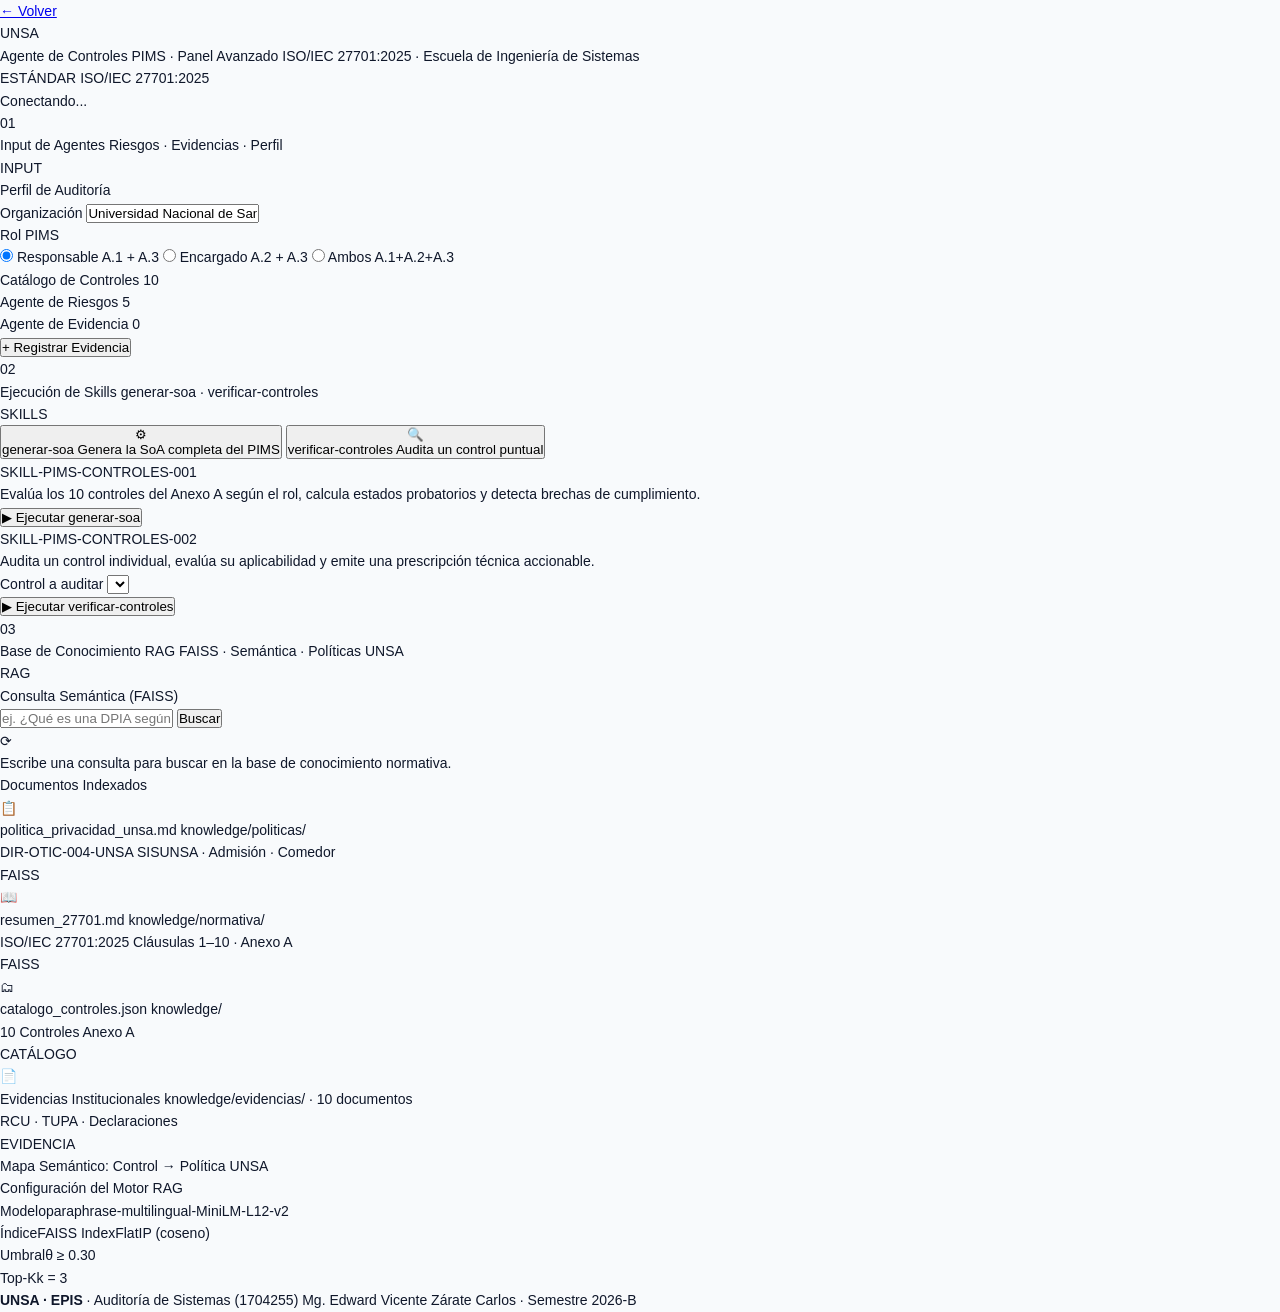
<file: tif-pims-controles/static/panel.html>
<!DOCTYPE html>
<html lang="es">
<head>
  <meta charset="UTF-8">
  <meta name="viewport" content="width=device-width, initial-scale=1.0">
  <title>PIMS Agent · Panel Avanzado · UNSA</title>
  <meta name="description" content="Panel avanzado de auditoría PIMS - 3 columnas - ISO/IEC 27701:2025 - UNSA">
  <link rel="preconnect" href="https://fonts.googleapis.com">
  <link rel="preconnect" href="https://fonts.gstatic.com" crossorigin>
  <link href="https://fonts.googleapis.com/css2?family=Inter:wght@300;400;500;600;700&family=JetBrains+Mono:wght@400;500&display=swap" rel="stylesheet">
  <link rel="stylesheet" href="style.css">
</head>
<body>

  <!-- TOPBAR -->
  <header class="topbar">
    <div class="topbar-left">
      <div class="topbar-logo">
        <a href="/" class="back-btn" title="Volver a la interfaz principal">← Volver</a>
        <div class="logo-badge">UNSA</div>
        <div class="topbar-titles">
          <span class="topbar-title">Agente de Controles PIMS · Panel Avanzado</span>
          <span class="topbar-sub">ISO/IEC 27701:2025 · Escuela de Ingeniería de Sistemas</span>
        </div>
      </div>
    </div>
    <div class="topbar-right">
      <div class="topbar-std">
        <span class="std-label">ESTÁNDAR</span>
        <span class="std-val">ISO/IEC 27701:2025</span>
      </div>
      <div class="status-chip" id="status-chip">
        <span class="status-dot" id="status-dot"></span>
        <span id="status-text">Conectando...</span>
      </div>
    </div>
  </header>

  <!-- Banner sin backend -->
  <div id="server-alert" class="server-alert" style="display:none;">
    ⚠ Backend Flask no detectado en :5000. Ejecute <code>python app.py</code>. Modo local activo.
  </div>

  <!-- 3-COLUMN WORKSPACE -->
  <main class="workspace">

    <!-- COLUMNA 1: INPUT -->
    <section class="col-panel" id="col-input">
      <div class="col-header">
        <div class="col-header-left">
          <span class="col-number">01</span>
          <div>
            <span class="col-title">Input de Agentes</span>
            <span class="col-sub">Riesgos · Evidencias · Perfil</span>
          </div>
        </div>
        <span class="col-badge input-badge">INPUT</span>
      </div>

      <div class="col-body">
        <!-- Perfil / Rol -->
        <div class="input-section">
          <div class="section-label">
            <span class="section-dot dot-blue"></span>
            Perfil de Auditoría
          </div>
          <div class="field-group">
            <label class="field-label">Organización</label>
            <input type="text" id="input-org" class="field-input" value="Universidad Nacional de San Agustín (UNSA)" readonly>
          </div>
          <div class="field-group">
            <label class="field-label">Rol PIMS</label>
            <div class="role-tabs">
              <label class="role-tab active" id="rt-responsable">
                <input type="radio" name="rol" value="responsable" checked>
                <span class="rt-name">Responsable</span>
                <span class="rt-sub">A.1 + A.3</span>
              </label>
              <label class="role-tab" id="rt-encargado">
                <input type="radio" name="rol" value="encargado">
                <span class="rt-name">Encargado</span>
                <span class="rt-sub">A.2 + A.3</span>
              </label>
              <label class="role-tab" id="rt-ambos">
                <input type="radio" name="rol" value="ambos">
                <span class="rt-name">Ambos</span>
                <span class="rt-sub">A.1+A.2+A.3</span>
              </label>
            </div>
          </div>
        </div>

        <!-- Catálogo de Controles -->
        <div class="input-section">
          <div class="section-label">
            <span class="section-dot dot-purple"></span>
            Catálogo de Controles
            <span class="section-count" id="count-controles">10</span>
          </div>
          <div class="controls-grid" id="controls-grid"></div>
        </div>

        <!-- Riesgos -->
        <div class="input-section">
          <div class="section-label">
            <span class="section-dot dot-red"></span>
            Agente de Riesgos
            <span class="section-count" id="count-riesgos">5</span>
          </div>
          <div class="risk-list" id="risk-list"></div>
        </div>

        <!-- Evidencias -->
        <div class="input-section">
          <div class="section-label">
            <span class="section-dot dot-green"></span>
            Agente de Evidencia
            <span class="section-count" id="count-evidencias">0</span>
          </div>
          <div class="evidence-list" id="evidence-list"></div>
          <button class="btn-ghost-sm" id="btn-add-evidence">+ Registrar Evidencia</button>
          <div class="mini-form" id="mini-form" style="display:none;">
            <div class="mini-form-row">
              <select id="mf-control" class="field-input field-input-sm"></select>
              <select id="mf-estado" class="field-input field-input-sm">
                <option value="implementado">Implementado</option>
                <option value="parcial">Parcial</option>
              </select>
            </div>
            <input type="text" id="mf-archivo" class="field-input" placeholder="nombre-archivo.pdf">
            <input type="text" id="mf-desc" class="field-input" placeholder="Descripción del documento...">
            <div class="mini-form-btns">
              <button class="btn-confirm" id="mf-save">Guardar</button>
              <button class="btn-cancel" id="mf-cancel">Cancelar</button>
            </div>
          </div>
        </div>
      </div>
    </section>

    <!-- COLUMNA 2: SKILLS -->
    <section class="col-panel" id="col-skills">
      <div class="col-header">
        <div class="col-header-left">
          <span class="col-number">02</span>
          <div>
            <span class="col-title">Ejecución de Skills</span>
            <span class="col-sub">generar-soa · verificar-controles</span>
          </div>
        </div>
        <span class="col-badge skills-badge">SKILLS</span>
      </div>

      <div class="col-body">
        <div class="skill-selector">
          <button class="skill-btn active" id="sk-soa" data-skill="generar_soa">
            <span class="skill-btn-icon">⚙</span>
            <div class="skill-btn-text">
              <span class="skill-btn-name">generar-soa</span>
              <span class="skill-btn-desc">Genera la SoA completa del PIMS</span>
            </div>
          </button>
          <button class="skill-btn" id="sk-verificar" data-skill="verificar_control">
            <span class="skill-btn-icon">🔍</span>
            <div class="skill-btn-text">
              <span class="skill-btn-name">verificar-controles</span>
              <span class="skill-btn-desc">Audita un control puntual</span>
            </div>
          </button>
        </div>

        <!-- Panel generar-soa -->
        <div class="skill-panel active" id="sp-generar_soa">
          <div class="skill-info-box">
            <div class="skill-info-tag">SKILL-PIMS-CONTROLES-001</div>
            <p class="skill-info-desc">Evalúa los 10 controles del Anexo A según el rol, calcula estados probatorios y detecta brechas de cumplimiento.</p>
          </div>
          <button class="btn-execute" id="btn-generar-soa">
            <span class="btn-execute-icon">▶</span>
            Ejecutar generar-soa
          </button>
        </div>

        <!-- Panel verificar-controles -->
        <div class="skill-panel" id="sp-verificar_control">
          <div class="skill-info-box">
            <div class="skill-info-tag">SKILL-PIMS-CONTROLES-002</div>
            <p class="skill-info-desc">Audita un control individual, evalúa su aplicabilidad y emite una prescripción técnica accionable.</p>
          </div>
          <div class="field-group">
            <label class="field-label">Control a auditar</label>
            <select id="sel-control-individual" class="field-input"></select>
          </div>
          <button class="btn-execute" id="btn-verificar">
            <span class="btn-execute-icon">▶</span>
            Ejecutar verificar-controles
          </button>
        </div>

        <!-- Loading -->
        <div class="skill-loading" id="skill-loading" style="display:none;">
          <div class="loading-spinner"></div>
          <span>Procesando skill...</span>
        </div>

        <!-- Resultado -->
        <div class="skill-result" id="skill-result" style="display:none;">
          <div class="metrics-strip" id="metrics-strip" style="display:none;">
            <div class="metric-item"><span class="metric-n" id="m-evaluados">0</span><span class="metric-l">Evaluados</span></div>
            <div class="metric-item"><span class="metric-n text-blue" id="m-aplican">0</span><span class="metric-l">Aplican</span></div>
            <div class="metric-item"><span class="metric-n text-green" id="m-impl">0</span><span class="metric-l">Implementados</span></div>
            <div class="metric-item"><span class="metric-n text-amber" id="m-parciales">0</span><span class="metric-l">Parciales</span></div>
            <div class="metric-item"><span class="metric-n text-red" id="m-brechas">0</span><span class="metric-l">Brechas</span></div>
          </div>

          <div class="filter-row" id="filter-row" style="display:none;">
            <button class="fpill active" data-filter="todos">Todos</button>
            <button class="fpill" data-filter="implementados">✅ Impl.</button>
            <button class="fpill" data-filter="brechas">❌ Brechas</button>
            <button class="fpill" data-filter="parciales">⚠ Parciales</button>
            <button class="fpill" data-filter="excluidos">➖ Excluidos</button>
          </div>

          <div class="soa-table-wrap" id="soa-table-wrap" style="display:none;">
            <table class="soa-table">
              <thead>
                <tr>
                  <th>Control</th><th>Nombre</th><th>Aplica</th><th>Estado</th><th>Responsable</th>
                </tr>
              </thead>
              <tbody id="soa-tbody"></tbody>
            </table>
          </div>

          <div class="single-result" id="single-result" style="display:none;"></div>

          <div class="gaps-section" id="gaps-section" style="display:none;">
            <div class="gaps-title">Plan de Subsanación de Brechas</div>
            <div class="gaps-grid" id="gaps-grid"></div>
          </div>

          <div class="export-bar">
            <button class="btn-export" id="btn-export-json">↓ Exportar JSON</button>
            <button class="btn-export" id="btn-imprimir">⎙ Imprimir SoA</button>
          </div>

          <div class="dpo-notice">
            <span class="dpo-icon">⚠</span>
            <span>Propuesta técnica — requiere revisión del DPO o OTIC (ISO/IEC 27701:2025 Cláusula 9.3)</span>
          </div>
        </div>
      </div>
    </section>

    <!-- COLUMNA 3: RAG -->
    <section class="col-panel" id="col-rag">
      <div class="col-header">
        <div class="col-header-left">
          <span class="col-number">03</span>
          <div>
            <span class="col-title">Base de Conocimiento RAG</span>
            <span class="col-sub">FAISS · Semántica · Políticas UNSA</span>
          </div>
        </div>
        <span class="col-badge rag-badge">RAG</span>
      </div>

      <div class="col-body">
        <div class="input-section">
          <div class="section-label">
            <span class="section-dot dot-violet"></span>
            Consulta Semántica (FAISS)
          </div>
          <div class="rag-search-wrap">
            <input type="text" id="rag-query" class="field-input rag-input" placeholder="ej. ¿Qué es una DPIA según ISO 27701?">
            <button class="btn-rag-search" id="btn-rag-search">Buscar</button>
          </div>
          <div class="rag-result-box" id="rag-result-box">
            <div class="rag-placeholder">
              <div class="rag-placeholder-icon">⟳</div>
              <p>Escribe una consulta para buscar en la base de conocimiento normativa.</p>
            </div>
          </div>
        </div>

        <div class="input-section">
          <div class="section-label">
            <span class="section-dot dot-violet"></span>
            Documentos Indexados
          </div>
          <div class="indexed-docs">
            <div class="doc-item">
              <div class="doc-item-icon doc-icon-md">📋</div>
              <div class="doc-item-body">
                <span class="doc-item-name">politica_privacidad_unsa.md</span>
                <span class="doc-item-path">knowledge/politicas/</span>
                <div class="doc-item-tags">
                  <span class="doc-tag">DIR-OTIC-004-UNSA</span>
                  <span class="doc-tag">SISUNSA · Admisión · Comedor</span>
                </div>
              </div>
              <span class="doc-item-badge indexed">FAISS</span>
            </div>
            <div class="doc-item">
              <div class="doc-item-icon doc-icon-norm">📖</div>
              <div class="doc-item-body">
                <span class="doc-item-name">resumen_27701.md</span>
                <span class="doc-item-path">knowledge/normativa/</span>
                <div class="doc-item-tags">
                  <span class="doc-tag">ISO/IEC 27701:2025</span>
                  <span class="doc-tag">Cláusulas 1–10 · Anexo A</span>
                </div>
              </div>
              <span class="doc-item-badge indexed">FAISS</span>
            </div>
            <div class="doc-item">
              <div class="doc-item-icon doc-icon-cat">🗂</div>
              <div class="doc-item-body">
                <span class="doc-item-name">catalogo_controles.json</span>
                <span class="doc-item-path">knowledge/</span>
                <div class="doc-item-tags">
                  <span class="doc-tag">10 Controles Anexo A</span>
                </div>
              </div>
              <span class="doc-item-badge catalog">CATÁLOGO</span>
            </div>
            <div class="doc-item">
              <div class="doc-item-icon doc-icon-ev">📄</div>
              <div class="doc-item-body">
                <span class="doc-item-name">Evidencias Institucionales</span>
                <span class="doc-item-path">knowledge/evidencias/ · 10 documentos</span>
                <div class="doc-item-tags">
                  <span class="doc-tag">RCU · TUPA · Declaraciones</span>
                </div>
              </div>
              <span class="doc-item-badge evidence">EVIDENCIA</span>
            </div>
          </div>
        </div>

        <div class="input-section">
          <div class="section-label">
            <span class="section-dot dot-violet"></span>
            Mapa Semántico: Control → Política UNSA
          </div>
          <div class="policy-map" id="policy-map"></div>
        </div>

        <div class="input-section">
          <div class="section-label">
            <span class="section-dot dot-violet"></span>
            Configuración del Motor RAG
          </div>
          <div class="rag-config-grid">
            <div class="rag-config-item"><span class="rag-cfg-label">Modelo</span><span class="rag-cfg-val">paraphrase-multilingual-MiniLM-L12-v2</span></div>
            <div class="rag-config-item"><span class="rag-cfg-label">Índice</span><span class="rag-cfg-val">FAISS IndexFlatIP (coseno)</span></div>
            <div class="rag-config-item"><span class="rag-cfg-label">Umbral</span><span class="rag-cfg-val">θ ≥ 0.30</span></div>
            <div class="rag-config-item"><span class="rag-cfg-label">Top-K</span><span class="rag-cfg-val">k = 3</span></div>
          </div>
        </div>
      </div>
    </section>

  </main>

  <footer class="footer">
    <span><strong>UNSA · EPIS</strong> · Auditoría de Sistemas (1704255)</span>
    <span>Mg. Edward Vicente Zárate Carlos · Semestre 2026-B</span>
  </footer>

  <script src="app.js"></script>
</body>
</html>
</file>
<file: tif-pims-controles/static/style.css>
/* ==========================================================================
   SISTEMA DE GESTIÓN DE PRIVACIDAD (PIMS) - ISO/IEC 27701:2025
   Universidad Nacional de San Agustín de Arequipa (UNSA)
   Tema: Minimalista Ejecutivo / Tonos Plomo y Slate Claro (Inspirado en Microx)
   ========================================================================== */

:root {
  /* Paleta Base Plomo / Slate Neutro Claro */
  --bg: #f8fafc;
  --surface: #ffffff;
  --surface-subtle: #f1f5f9;
  --surface-elevated: #ffffff;
  
  --ink: #0f172a;           /* Slate profundo */
  --ink-muted: #334155;     /* Slate medio */
  --ink-subtle: #64748b;    /* Slate suave */
  --ink-light: #94a3b8;     /* Slate claro */
  
  --border: #e2e8f0;        /* Borde plomo suave */
  --border-strong: #cbd5e1; /* Borde plomo acentuado */
  
  /* Acentos Institucionales Sobrios */
  --primary: #1e293b;       /* Plomo grafito / slate corporativo */
  --primary-hover: #0f172a;
  --accent-unsa: #701a2b;   /* Granate agustino sutil y formal */
  --accent-blue: #2563eb;   /* Azul funcional */

  /* Estados Normativos Sobrios */
  --status-imp-bg: #f0fdf4;
  --status-imp-border: #bbf7d0;
  --status-imp-text: #166534;
  
  --status-parc-bg: #fffbeb;
  --status-parc-border: #fde68a;
  --status-parc-text: #92400e;
  
  --status-gap-bg: #fef2f2;
  --status-gap-border: #fecaca;
  --status-gap-text: #991b1b;
  
  --status-exc-bg: #f8fafc;
  --status-exc-border: #e2e8f0;
  --status-exc-text: #64748b;

  /* Tipografías y Geometría */
  --font-sans: -apple-system, BlinkMacSystemFont, "Segoe UI", Roboto, "Helvetica Neue", Arial, sans-serif;
  --font-mono: ui-monospace, SFMono-Regular, "SF Mono", Menlo, Consolas, monospace;
  
  --radius-sm: 6px;
  --radius-md: 10px;
  --radius-lg: 14px;
  
  --shadow-sm: 0 1px 2px rgba(15, 23, 42, 0.04);
  --shadow-card: 0 1px 3px rgba(15, 23, 42, 0.05), 0 6px 16px -2px rgba(15, 23, 42, 0.03);
  --shadow-elevated: 0 4px 6px -1px rgba(15, 23, 42, 0.05), 0 12px 24px -4px rgba(15, 23, 42, 0.06);
}

/* Reset Global */
*, *::before, *::after {
  box-sizing: border-box;
  margin: 0;
  padding: 0;
}

body {
  background-color: var(--bg);
  color: var(--ink);
  font-family: var(--font-sans);
  font-size: 14px;
  line-height: 1.6;
  -webkit-font-smoothing: antialiased;
  min-height: 100vh;
  display: flex;
  flex-direction: column;
}

/* ==========================================================================
   Header Institucional Sobrio
   ========================================================================== */
.site-header {
  background-color: #ffffff;
  border-bottom: 1px solid var(--border);
  padding: 16px 24px;
  position: sticky;
  top: 0;
  z-index: 50;
}

.header-inner {
  max-width: 1240px;
  margin: 0 auto;
  display: flex;
  justify-content: space-between;
  align-items: center;
  flex-wrap: wrap;
  gap: 16px;
}

.brand-block {
  display: flex;
  align-items: center;
  gap: 14px;
}

.brand-badge {
  background: var(--accent-unsa);
  color: #ffffff;
  font-size: 11px;
  font-weight: 700;
  letter-spacing: 0.8px;
  padding: 6px 10px;
  border-radius: var(--radius-sm);
  text-transform: uppercase;
}

.brand-text h1 {
  font-size: 14px;
  font-weight: 700;
  color: var(--ink);
  letter-spacing: -0.2px;
}

.brand-text h2 {
  font-size: 12px;
  font-weight: 400;
  color: var(--ink-subtle);
}

.header-status-group {
  display: flex;
  align-items: center;
  gap: 12px;
}

.badge-meta {
  display: inline-flex;
  align-items: center;
  gap: 8px;
  background: var(--surface-subtle);
  border: 1px solid var(--border);
  padding: 6px 12px;
  border-radius: var(--radius-sm);
  font-size: 12px;
  color: var(--ink-muted);
}

.badge-meta strong {
  color: var(--ink);
}

.status-indicator {
  display: inline-flex;
  align-items: center;
  gap: 6px;
  font-size: 12px;
  font-weight: 500;
  color: var(--ink-muted);
  background: var(--surface-subtle);
  border: 1px solid var(--border);
  padding: 6px 12px;
  border-radius: var(--radius-sm);
}

.status-dot {
  width: 8px;
  height: 8px;
  border-radius: 50%;
  background-color: #cbd5e1;
}

.status-dot.online {
  background-color: #16a34a;
  box-shadow: 0 0 0 2px rgba(22, 163, 74, 0.2);
}

.status-dot.offline {
  background-color: #d97706;
}

/* Notificación de Modo Autónomo */
.server-banner {
  background: #fffbeb;
  border-bottom: 1px solid #fef3c7;
  padding: 10px 24px;
  font-size: 12.5px;
  color: #92400e;
  text-align: center;
}

.server-banner code {
  background: rgba(0,0,0,0.06);
  padding: 2px 6px;
  border-radius: 4px;
  font-family: var(--font-mono);
  font-weight: 600;
}

/* ==========================================================================
   Contenedor Principal y Pestañas Minimalistas
   ========================================================================== */
.main-container {
  max-width: 1240px;
  width: 100%;
  margin: 24px auto;
  padding: 0 20px;
  flex: 1;
}

/* Barra de 3 Ventanas */
.tabs-navigation {
  display: flex;
  gap: 8px;
  background: var(--surface-subtle);
  border: 1px solid var(--border);
  padding: 5px;
  border-radius: var(--radius-md);
  margin-bottom: 24px;
}

.tab-trigger {
  flex: 1;
  display: flex;
  align-items: center;
  justify-content: center;
  gap: 10px;
  padding: 12px 18px;
  border-radius: var(--radius-sm);
  border: none;
  background: transparent;
  color: var(--ink-subtle);
  font-size: 13.5px;
  font-weight: 600;
  cursor: pointer;
  transition: all 0.2s ease;
}

.tab-trigger:hover {
  color: var(--ink);
  background: rgba(255, 255, 255, 0.5);
}

.tab-trigger.active {
  background: #ffffff;
  color: var(--ink);
  box-shadow: var(--shadow-sm);
  border: 1px solid var(--border);
}

.tab-step {
  display: inline-flex;
  align-items: center;
  justify-content: center;
  width: 22px;
  height: 22px;
  border-radius: 50%;
  background: var(--border);
  color: var(--ink-muted);
  font-size: 11px;
  font-weight: 700;
}

.tab-trigger.active .tab-step {
  background: var(--primary);
  color: #ffffff;
}

/* Paneles de Contenido */
.tab-view {
  display: none;
  animation: fadeIn 0.25s ease;
}

.tab-view.active {
  display: block;
}

@keyframes fadeIn {
  from { opacity: 0; transform: translateY(4px); }
  to { opacity: 1; transform: translateY(0); }
}

/* ==========================================================================
   Diseño de Tarjetas Plomo / Slate Limpias
   ========================================================================== */
.card-clean {
  background: var(--surface);
  border: 1px solid var(--border);
  border-radius: var(--radius-lg);
  box-shadow: var(--shadow-card);
  overflow: hidden;
  margin-bottom: 24px;
}

.card-header-clean {
  padding: 18px 24px;
  border-bottom: 1px solid var(--border);
  background: #ffffff;
  display: flex;
  justify-content: space-between;
  align-items: center;
}

.card-header-clean h3 {
  font-size: 15px;
  font-weight: 700;
  color: var(--ink);
  letter-spacing: -0.2px;
}

.card-header-clean p {
  font-size: 12.5px;
  color: var(--ink-subtle);
  margin-top: 2px;
}

.card-body-clean {
  padding: 24px;
}

/* ==========================================================================
   VENTANA 1: INPUTS DE LOS 3 AGENTES
   ========================================================================== */
.intro-lead {
  font-size: 14px;
  color: var(--ink-muted);
  background: #ffffff;
  border: 1px solid var(--border);
  border-left: 3px solid var(--primary);
  padding: 14px 18px;
  border-radius: var(--radius-sm);
  margin-bottom: 24px;
}

.grid-inputs-3 {
  display: grid;
  grid-template-columns: repeat(3, 1fr);
  gap: 20px;
  margin-bottom: 24px;
}

@media (max-width: 980px) {
  .grid-inputs-3 {
    grid-template-columns: 1fr;
  }
}

.input-agent-card {
  background: #ffffff;
  border: 1px solid var(--border);
  border-radius: var(--radius-md);
  padding: 20px;
  display: flex;
  flex-direction: column;
  transition: border-color 0.2s ease, box-shadow 0.2s ease;
}

.input-agent-card:hover {
  border-color: var(--border-strong);
  box-shadow: var(--shadow-sm);
}

.input-agent-badge {
  font-size: 11px;
  font-weight: 700;
  text-transform: uppercase;
  letter-spacing: 0.5px;
  color: var(--ink-subtle);
  margin-bottom: 6px;
}

.input-agent-title {
  font-size: 15px;
  font-weight: 700;
  color: var(--ink);
  margin-bottom: 8px;
}

.input-agent-desc {
  font-size: 12.5px;
  color: var(--ink-muted);
  line-height: 1.5;
  margin-bottom: 16px;
  min-height: 40px;
}

/* Opciones de Rol Institucional */
.role-clean-group {
  display: flex;
  flex-direction: column;
  gap: 10px;
}

.role-clean-option {
  display: flex;
  align-items: flex-start;
  gap: 12px;
  padding: 12px 14px;
  border: 1px solid var(--border);
  border-radius: var(--radius-sm);
  cursor: pointer;
  background: var(--surface-subtle);
  transition: all 0.2s ease;
}

.role-clean-option:hover {
  background: #ffffff;
  border-color: var(--border-strong);
}

.role-clean-option.selected {
  background: #ffffff;
  border-color: var(--primary);
  box-shadow: 0 0 0 1px var(--primary);
}

.role-clean-option input[type="radio"] {
  margin-top: 3px;
  accent-color: var(--primary);
}

.role-clean-title {
  font-size: 13px;
  font-weight: 600;
  color: var(--ink);
}

.role-clean-detail {
  font-size: 11.5px;
  color: var(--ink-subtle);
  margin-top: 2px;
}

/* Lista de Tags de Sistemas */
.tags-list-clean {
  display: flex;
  flex-wrap: wrap;
  gap: 6px;
  margin-top: 10px;
}

.tag-clean {
  font-size: 11.5px;
  background: var(--surface-subtle);
  border: 1px solid var(--border);
  padding: 4px 10px;
  border-radius: 4px;
  color: var(--ink-muted);
  font-weight: 500;
}

/* Tarjetas de Riesgos de la UNSA */
.risk-items-stack {
  display: flex;
  flex-direction: column;
  gap: 10px;
}

.risk-item-row {
  background: var(--surface-subtle);
  border: 1px solid var(--border);
  border-radius: var(--radius-sm);
  padding: 12px;
}

.risk-item-top {
  display: flex;
  justify-content: space-between;
  align-items: center;
  margin-bottom: 4px;
}

.risk-code {
  font-family: var(--font-mono);
  font-size: 11.5px;
  font-weight: 700;
  color: var(--ink);
  background: #ffffff;
  padding: 2px 6px;
  border-radius: 4px;
  border: 1px solid var(--border);
}

.risk-impact-tag {
  font-size: 11px;
  font-weight: 600;
  color: #991b1b;
}

.risk-item-desc {
  font-size: 12px;
  color: var(--ink-muted);
  line-height: 1.4;
}

.risk-ctrls-link {
  font-size: 11px;
  color: var(--ink-subtle);
  margin-top: 6px;
}

/* Pila de Evidencias de la UNSA */
.evidence-clean-stack {
  display: flex;
  flex-direction: column;
  gap: 10px;
  max-height: 380px;
  overflow-y: auto;
  padding-right: 4px;
}

.evidence-clean-item {
  background: var(--surface-subtle);
  border: 1px solid var(--border);
  border-radius: var(--radius-sm);
  padding: 12px;
}

.evidence-top {
  display: flex;
  justify-content: space-between;
  align-items: center;
  margin-bottom: 4px;
}

.evidence-ctrl-badge {
  font-family: var(--font-mono);
  font-size: 11px;
  font-weight: 700;
  color: var(--primary);
}

.evidence-file {
  font-size: 12px;
  font-weight: 600;
  color: var(--ink);
}

.evidence-desc {
  font-size: 11.5px;
  color: var(--ink-subtle);
  line-height: 1.4;
  margin-top: 2px;
}

/* Botón CTA entre ventanas */
.next-step-bar {
  display: flex;
  justify-content: flex-end;
  align-items: center;
  gap: 16px;
  background: #ffffff;
  border: 1px solid var(--border);
  border-radius: var(--radius-md);
  padding: 16px 20px;
}

.next-step-bar span {
  font-size: 13px;
  color: var(--ink-subtle);
}

/* ==========================================================================
   VENTANA 2: EVALUACIÓN CON LAS 2 SKILLS
   ========================================================================== */
.skill-card-section {
  margin-bottom: 28px;
}

.skill-header-meta {
  display: flex;
  align-items: center;
  gap: 8px;
  margin-bottom: 6px;
}

.skill-tag {
  font-size: 11px;
  font-weight: 700;
  text-transform: uppercase;
  background: var(--primary);
  color: #ffffff;
  padding: 2px 8px;
  border-radius: 4px;
}

.skill-name {
  font-size: 18px;
  font-weight: 700;
  color: var(--ink);
  letter-spacing: -0.3px;
}

.skill-explainer {
  font-size: 13.5px;
  color: var(--ink-muted);
  margin-bottom: 20px;
}

/* Botones Primarios y Secundarios */
.btn-primary-clean {
  background-color: var(--primary);
  color: #ffffff;
  font-size: 13.5px;
  font-weight: 600;
  padding: 10px 20px;
  border-radius: var(--radius-sm);
  border: 1px solid transparent;
  cursor: pointer;
  display: inline-flex;
  align-items: center;
  gap: 8px;
  transition: all 0.2s ease;
}

.btn-primary-clean:hover {
  background-color: var(--primary-hover);
  box-shadow: var(--shadow-sm);
}

.btn-secondary-clean {
  background-color: #ffffff;
  color: var(--ink-muted);
  font-size: 13px;
  font-weight: 500;
  padding: 8px 16px;
  border-radius: var(--radius-sm);
  border: 1px solid var(--border);
  cursor: pointer;
  display: inline-flex;
  align-items: center;
  gap: 6px;
  transition: all 0.2s ease;
}

.btn-secondary-clean:hover {
  background-color: var(--surface-subtle);
  color: var(--ink);
}

/* KPIs / Métricas */
.kpi-row-clean {
  display: grid;
  grid-template-columns: repeat(5, 1fr);
  gap: 14px;
  margin-bottom: 24px;
}

@media (max-width: 900px) {
  .kpi-row-clean {
    grid-template-columns: repeat(2, 1fr);
  }
}

.kpi-box-clean {
  background: #ffffff;
  border: 1px solid var(--border);
  border-radius: var(--radius-md);
  padding: 16px;
  text-align: center;
}

.kpi-num {
  display: block;
  font-size: 26px;
  font-weight: 700;
  color: var(--ink);
  letter-spacing: -0.5px;
  line-height: 1.2;
}

.kpi-label {
  font-size: 11.5px;
  font-weight: 600;
  color: var(--ink-subtle);
  margin-top: 4px;
  text-transform: uppercase;
  letter-spacing: 0.3px;
}

.kpi-num.kpi-imp { color: #15803d; }
.kpi-num.kpi-parc { color: #b45309; }
.kpi-num.kpi-gap { color: #b91c1c; }

/* Filtros de Tabla */
.table-toolbar-clean {
  display: flex;
  justify-content: space-between;
  align-items: center;
  flex-wrap: wrap;
  gap: 12px;
  margin-bottom: 16px;
  padding-bottom: 12px;
  border-bottom: 1px solid var(--border);
}

.filter-pills-clean {
  display: flex;
  gap: 6px;
}

.filter-pill-clean {
  background: #ffffff;
  border: 1px solid var(--border);
  color: var(--ink-muted);
  font-size: 12px;
  font-weight: 500;
  padding: 6px 14px;
  border-radius: 20px;
  cursor: pointer;
  transition: all 0.2s ease;
}

.filter-pill-clean:hover {
  border-color: var(--border-strong);
}

.filter-pill-clean.active {
  background: var(--primary);
  color: #ffffff;
  border-color: var(--primary);
}

/* Tabla Formal SoA */
.table-wrapper-clean {
  border: 1px solid var(--border);
  border-radius: var(--radius-md);
  overflow-x: auto;
  background: #ffffff;
  margin-bottom: 24px;
}

.soa-table-clean {
  width: 100%;
  border-collapse: collapse;
  text-align: left;
  font-size: 12.5px;
}

.soa-table-clean th {
  background: var(--surface-subtle);
  color: var(--ink-muted);
  font-weight: 600;
  padding: 12px 14px;
  border-bottom: 1px solid var(--border);
  white-space: nowrap;
}

.soa-table-clean td {
  padding: 12px 14px;
  border-bottom: 1px solid var(--border);
  color: var(--ink);
  vertical-align: top;
}

.soa-table-clean tr:last-child td {
  border-bottom: none;
}

.soa-table-clean tr:hover td {
  background: rgba(248, 250, 252, 0.7);
}

.code-ctrl {
  font-family: var(--font-mono);
  font-weight: 700;
  color: var(--primary);
  white-space: nowrap;
}

/* Badges de Estado */
.badge-status-clean {
  display: inline-block;
  font-size: 11px;
  font-weight: 600;
  padding: 3px 8px;
  border-radius: 4px;
  white-space: nowrap;
  border: 1px solid transparent;
}

.badge-status-clean.imp {
  background: var(--status-imp-bg);
  border-color: var(--status-imp-border);
  color: var(--status-imp-text);
}

.badge-status-clean.parc {
  background: var(--status-parc-bg);
  border-color: var(--status-parc-border);
  color: var(--status-parc-text);
}

.badge-status-clean.gap {
  background: var(--status-gap-bg);
  border-color: var(--status-gap-border);
  color: var(--status-gap-text);
}

.badge-status-clean.exc {
  background: var(--status-exc-bg);
  border-color: var(--status-exc-border);
  color: var(--status-exc-text);
}

/* Tarjetas de Brechas Críticas */
.brechas-card-clean {
  background: #ffffff;
  border: 1px solid #fee2e2;
  border-left: 4px solid #ef4444;
  border-radius: var(--radius-md);
  padding: 18px 20px;
  margin-bottom: 24px;
}

.brechas-card-clean h4 {
  font-size: 14px;
  font-weight: 700;
  color: #991b1b;
  margin-bottom: 6px;
}

.brechas-card-clean p {
  font-size: 12.5px;
  color: #7f1d1d;
  margin-bottom: 12px;
}

.brechas-list-clean {
  display: grid;
  grid-template-columns: repeat(auto-fill, minmax(280px, 1fr));
  gap: 10px;
}

.brecha-item-pill {
  background: #fef2f2;
  border: 1px solid #fecaca;
  padding: 10px 14px;
  border-radius: var(--radius-sm);
  font-size: 12px;
}

.brecha-ctrl {
  font-family: var(--font-mono);
  font-weight: 700;
  color: #991b1b;
}

.brecha-target {
  font-size: 11px;
  color: var(--ink-subtle);
  margin-top: 4px;
}

/* Supervisión Humana */
.human-review-clean {
  background: var(--surface-subtle);
  border: 1px solid var(--border);
  border-radius: var(--radius-md);
  padding: 14px 18px;
  display: flex;
  align-items: center;
  gap: 14px;
  font-size: 12.5px;
  color: var(--ink-muted);
}

/* Skill 2: Verificación Individual */
.single-audit-box {
  background: var(--surface-subtle);
  border: 1px solid var(--border);
  border-radius: var(--radius-md);
  padding: 20px;
  display: flex;
  gap: 16px;
  align-items: flex-end;
  flex-wrap: wrap;
}

.form-select-clean {
  background: #ffffff;
  border: 1px solid var(--border);
  padding: 10px 14px;
  border-radius: var(--radius-sm);
  font-size: 13px;
  color: var(--ink);
  min-width: 380px;
  max-width: 100%;
}

.single-result-card {
  margin-top: 18px;
  background: #ffffff;
  border: 1px solid var(--border);
  border-radius: var(--radius-md);
  padding: 18px;
  box-shadow: var(--shadow-sm);
}

/* ==========================================================================
   VENTANA 3: RAG & OLLAMA
   ========================================================================== */
.hf-banner-clean {
  background: linear-gradient(135deg, #ffffff 0%, #f8fafc 100%);
  border: 1px solid var(--border);
  border-left: 4px solid var(--primary);
  border-radius: var(--radius-md);
  padding: 20px 24px;
  margin-bottom: 24px;
}

.hf-banner-top {
  display: flex;
  align-items: center;
  gap: 10px;
  margin-bottom: 8px;
}

.hf-tag {
  background: #f1f5f9;
  border: 1px solid #cbd5e1;
  color: var(--ink);
  font-family: var(--font-mono);
  font-size: 11px;
  font-weight: 700;
  padding: 3px 8px;
  border-radius: 4px;
}

.hf-model-name {
  font-family: var(--font-mono);
  font-size: 13.5px;
  font-weight: 700;
  color: var(--ink);
}

.hf-banner-desc {
  font-size: 13px;
  color: var(--ink-muted);
  line-height: 1.5;
  margin-bottom: 12px;
}

.hf-features-grid {
  display: grid;
  grid-template-columns: repeat(3, 1fr);
  gap: 12px;
  margin-top: 14px;
}

@media (max-width: 800px) {
  .hf-features-grid {
    grid-template-columns: 1fr;
  }
}

.hf-feature-box {
  background: #ffffff;
  border: 1px solid var(--border);
  border-radius: var(--radius-sm);
  padding: 10px 14px;
  font-size: 12px;
}

.hf-feature-title {
  font-weight: 700;
  color: var(--ink);
  margin-bottom: 2px;
}

.hf-feature-text {
  color: var(--ink-subtle);
  font-size: 11.5px;
}

/* Buscador RAG */
.rag-search-box {
  display: flex;
  gap: 10px;
  margin-bottom: 14px;
}

.rag-input-clean {
  flex: 1;
  background: #ffffff;
  border: 1px solid var(--border);
  padding: 12px 18px;
  border-radius: var(--radius-md);
  font-size: 14px;
  color: var(--ink);
  outline: none;
  transition: border-color 0.2s ease, box-shadow 0.2s ease;
}

.rag-input-clean:focus {
  border-color: var(--primary);
  box-shadow: 0 0 0 2px rgba(30, 41, 59, 0.1);
}

.rag-chips-row {
  display: flex;
  align-items: center;
  flex-wrap: wrap;
  gap: 6px;
  margin-bottom: 24px;
}

.rag-chips-label {
  font-size: 12px;
  color: var(--ink-subtle);
  font-weight: 500;
}

.rag-chip {
  background: #ffffff;
  border: 1px solid var(--border);
  padding: 4px 10px;
  border-radius: 16px;
  font-size: 11.5px;
  color: var(--ink-muted);
  cursor: pointer;
  transition: all 0.2s ease;
}

.rag-chip:hover {
  background: var(--surface-subtle);
  color: var(--ink);
  border-color: var(--border-strong);
}

/* Tarjeta de Respuesta Directa RAG */
.rag-answer-box {
  background: #ffffff;
  border: 1px solid var(--border-strong);
  border-left: 4px solid var(--primary);
  border-radius: var(--radius-md);
  padding: 20px 24px;
  margin-bottom: 24px;
  box-shadow: var(--shadow-card);
  animation: fadeIn 0.25s ease;
}

.rag-answer-header {
  display: flex;
  justify-content: space-between;
  align-items: center;
  margin-bottom: 12px;
  padding-bottom: 10px;
  border-bottom: 1px solid var(--border);
  flex-wrap: wrap;
  gap: 8px;
}

.rag-answer-title {
  font-size: 14px;
  font-weight: 700;
  color: var(--ink);
  display: flex;
  align-items: center;
  gap: 8px;
}

.rag-answer-badge {
  font-size: 11px;
  font-weight: 600;
  background: var(--surface-subtle);
  color: var(--ink-muted);
  border: 1px solid var(--border);
  padding: 3px 8px;
  border-radius: 4px;
}

.rag-answer-body {
  font-size: 13.5px;
  color: var(--ink);
  line-height: 1.7;
  white-space: pre-wrap;
}

.rag-sources-divider {
  font-size: 12px;
  font-weight: 700;
  text-transform: uppercase;
  letter-spacing: 0.5px;
  color: var(--ink-subtle);
  margin: 20px 0 12px 0;
  display: flex;
  align-items: center;
  gap: 8px;
}

/* Resultados RAG */
.rag-results-stack {
  display: flex;
  flex-direction: column;
  gap: 14px;
}

.rag-hit-card {
  background: #ffffff;
  border: 1px solid var(--border);
  border-radius: var(--radius-md);
  padding: 16px 20px;
  box-shadow: var(--shadow-sm);
  transition: border-color 0.2s ease;
}

.rag-hit-card:hover {
  border-color: var(--border-strong);
}

.rag-hit-header {
  display: flex;
  justify-content: space-between;
  align-items: center;
  margin-bottom: 8px;
  flex-wrap: wrap;
  gap: 8px;
}

.rag-hit-source {
  font-size: 13px;
  font-weight: 700;
  color: var(--ink);
}

.rag-hit-score-badge {
  font-size: 11px;
  font-weight: 600;
  background: #ecfdf5;
  color: #065f46;
  border: 1px solid #a7f3d0;
  padding: 2px 8px;
  border-radius: 12px;
}

.rag-hit-text {
  font-size: 13px;
  color: var(--ink-muted);
  line-height: 1.6;
  white-space: pre-wrap;
}

/* Documentos del Repositorio */
.repo-grid-clean {
  display: grid;
  grid-template-columns: repeat(3, 1fr);
  gap: 14px;
  margin-top: 14px;
}

@media (max-width: 900px) {
  .repo-grid-clean {
    grid-template-columns: 1fr;
  }
}

.repo-card {
  background: #ffffff;
  border: 1px solid var(--border);
  border-radius: var(--radius-sm);
  padding: 14px;
}

.repo-card-title {
  font-size: 13px;
  font-weight: 700;
  color: var(--ink);
  margin-bottom: 4px;
}

.repo-card-desc {
  font-size: 11.5px;
  color: var(--ink-subtle);
  line-height: 1.4;
}

.repo-card-path {
  font-family: var(--font-mono);
  font-size: 10.5px;
  color: var(--ink-light);
  margin-top: 8px;
}

/* ==========================================================================
   Footer Sobrio
   ========================================================================== */
.site-footer {
  margin-top: auto;
  background: #ffffff;
  border-top: 1px solid var(--border);
  padding: 20px 24px;
  text-align: center;
}

.footer-inner {
  max-width: 1240px;
  margin: 0 auto;
  font-size: 12px;
  color: var(--ink-subtle);
  line-height: 1.6;
}

.footer-inner strong {
  color: var(--ink-muted);
}
</file>
